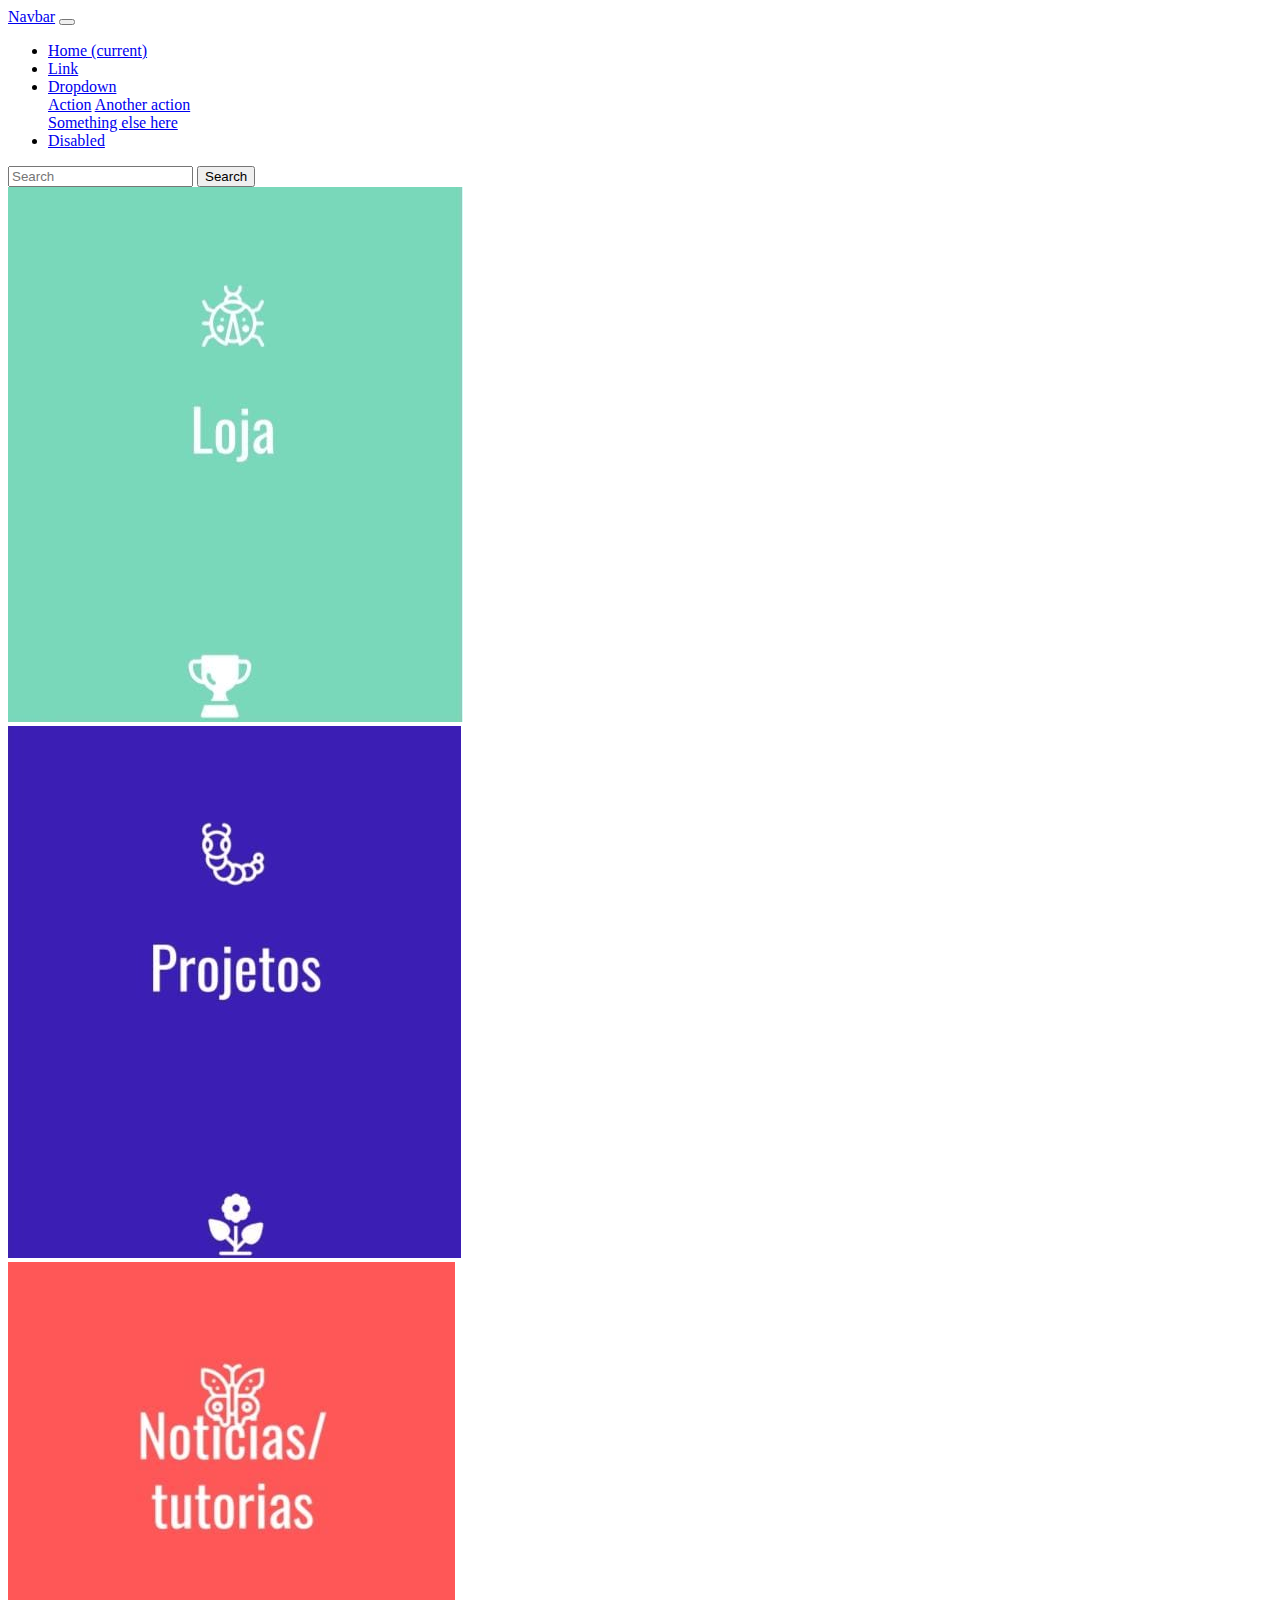
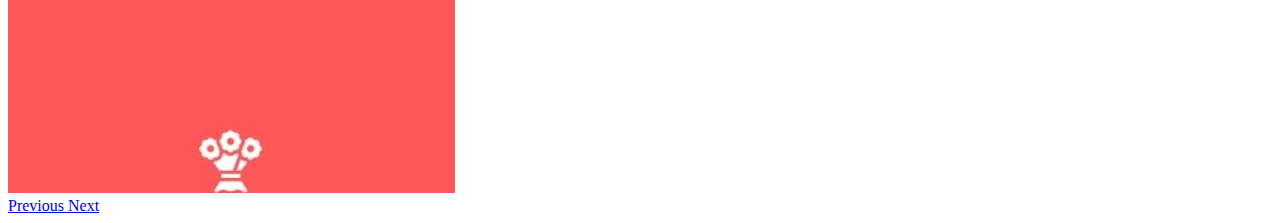
<file: bootstrap/index.html>
<!DOCTYPE html>
<html lang="pt-br">
<head>
    <meta charset="UTF-8">
    <meta name="viewport" content="width=device-width, initial-scale=1.0">
    <title>bootstrap</title>
    <link rel="stylesheet" href="https://cdn.jsdelivr.net/npm/bootstrap@4.5.3/dist/css/bootstrap.min.css" integrity="sha384-TX8t27EcRE3e/ihU7zmQxVncDAy5uIKz4rEkgIXeMed4M0jlfIDPvg6uqKI2xXr2" crossorigin="anonymous">
</head>
<body>
    <div class="container">
        <nav class="navbar navbar-expand-lg navbar-light bg-light">
            <a class="navbar-brand" href="#">Navbar</a>
            <button class="navbar-toggler" type="button" data-toggle="collapse" data-target="#navbarSupportedContent" aria-controls="navbarSupportedContent" aria-expanded="false" aria-label="Toggle navigation">
              <span class="navbar-toggler-icon"></span>
            </button>
          
            <div class="collapse navbar-collapse" id="navbarSupportedContent">
              <ul class="navbar-nav mr-auto">
                <li class="nav-item active">
                  <a class="nav-link" href="#">Home <span class="sr-only">(current)</span></a>
                </li>
                <li class="nav-item">
                  <a class="nav-link" href="#">Link</a>
                </li>
                <li class="nav-item dropdown">
                  <a class="nav-link dropdown-toggle" href="#" id="navbarDropdown" role="button" data-toggle="dropdown" aria-haspopup="true" aria-expanded="false">
                    Dropdown
                  </a>
                  <div class="dropdown-menu" aria-labelledby="navbarDropdown">
                    <a class="dropdown-item" href="#">Action</a>
                    <a class="dropdown-item" href="#">Another action</a>
                    <div class="dropdown-divider"></div>
                    <a class="dropdown-item" href="#">Something else here</a>
                  </div>
                </li>
                <li class="nav-item">
                  <a class="nav-link disabled" href="#" tabindex="-1" aria-disabled="true">Disabled</a>
                </li>
              </ul>
              <form class="form-inline my-2 my-lg-0">
                <input class="form-control mr-sm-2" type="search" placeholder="Search" aria-label="Search">
                <button class="btn btn-outline-success my-2 my-sm-0" type="submit">Search</button>
              </form>
            </div>
          </nav>

          <div id="carouselExampleControls" class="carousel slide" data-ride="carousel">
            <div class="carousel-inner">
              <div class="carousel-item active">
                <img src="loja.jpeg" class="d-block w-100" alt="...">
              </div>
              <div class="carousel-item">
                <img src="menu.jpeg" class="d-block w-100" alt="...">
              </div>
              <div class="carousel-item">
                <img src="tres.jpeg" class="d-block w-100" alt="...">
              </div>
            </div>
            <a class="carousel-control-prev" href="#carouselExampleControls" role="button" data-slide="prev">
              <span class="carousel-control-prev-icon" aria-hidden="true"></span>
              <span class="sr-only">Previous</span>
            </a>
            <a class="carousel-control-next" href="#carouselExampleControls" role="button" data-slide="next">
              <span class="carousel-control-next-icon" aria-hidden="true"></span>
              <span class="sr-only">Next</span>
            </a>
          </div>
    </div>


 <script src="https://code.jquery.com/jquery-3.5.1.slim.min.js" integrity="sha384-DfXdz2htPH0lsSSs5nCTpuj/zy4C+OGpamoFVy38MVBnE+IbbVYUew+OrCXaRkfj" crossorigin="anonymous"></script>
 <script src="https://cdn.jsdelivr.net/npm/popper.js@1.16.1/dist/umd/popper.min.js" integrity="sha384-9/reFTGAW83EW2RDu2S0VKaIzap3H66lZH81PoYlFhbGU+6BZp6G7niu735Sk7lN" crossorigin="anonymous"></script>
 <script src="https://cdn.jsdelivr.net/npm/bootstrap@4.5.3/dist/js/bootstrap.min.js" integrity="sha384-w1Q4orYjBQndcko6MimVbzY0tgp4pWB4lZ7lr30WKz0vr/aWKhXdBNmNb5D92v7s" crossorigin="anonymous"></script>
</body>
</html>
</file>
